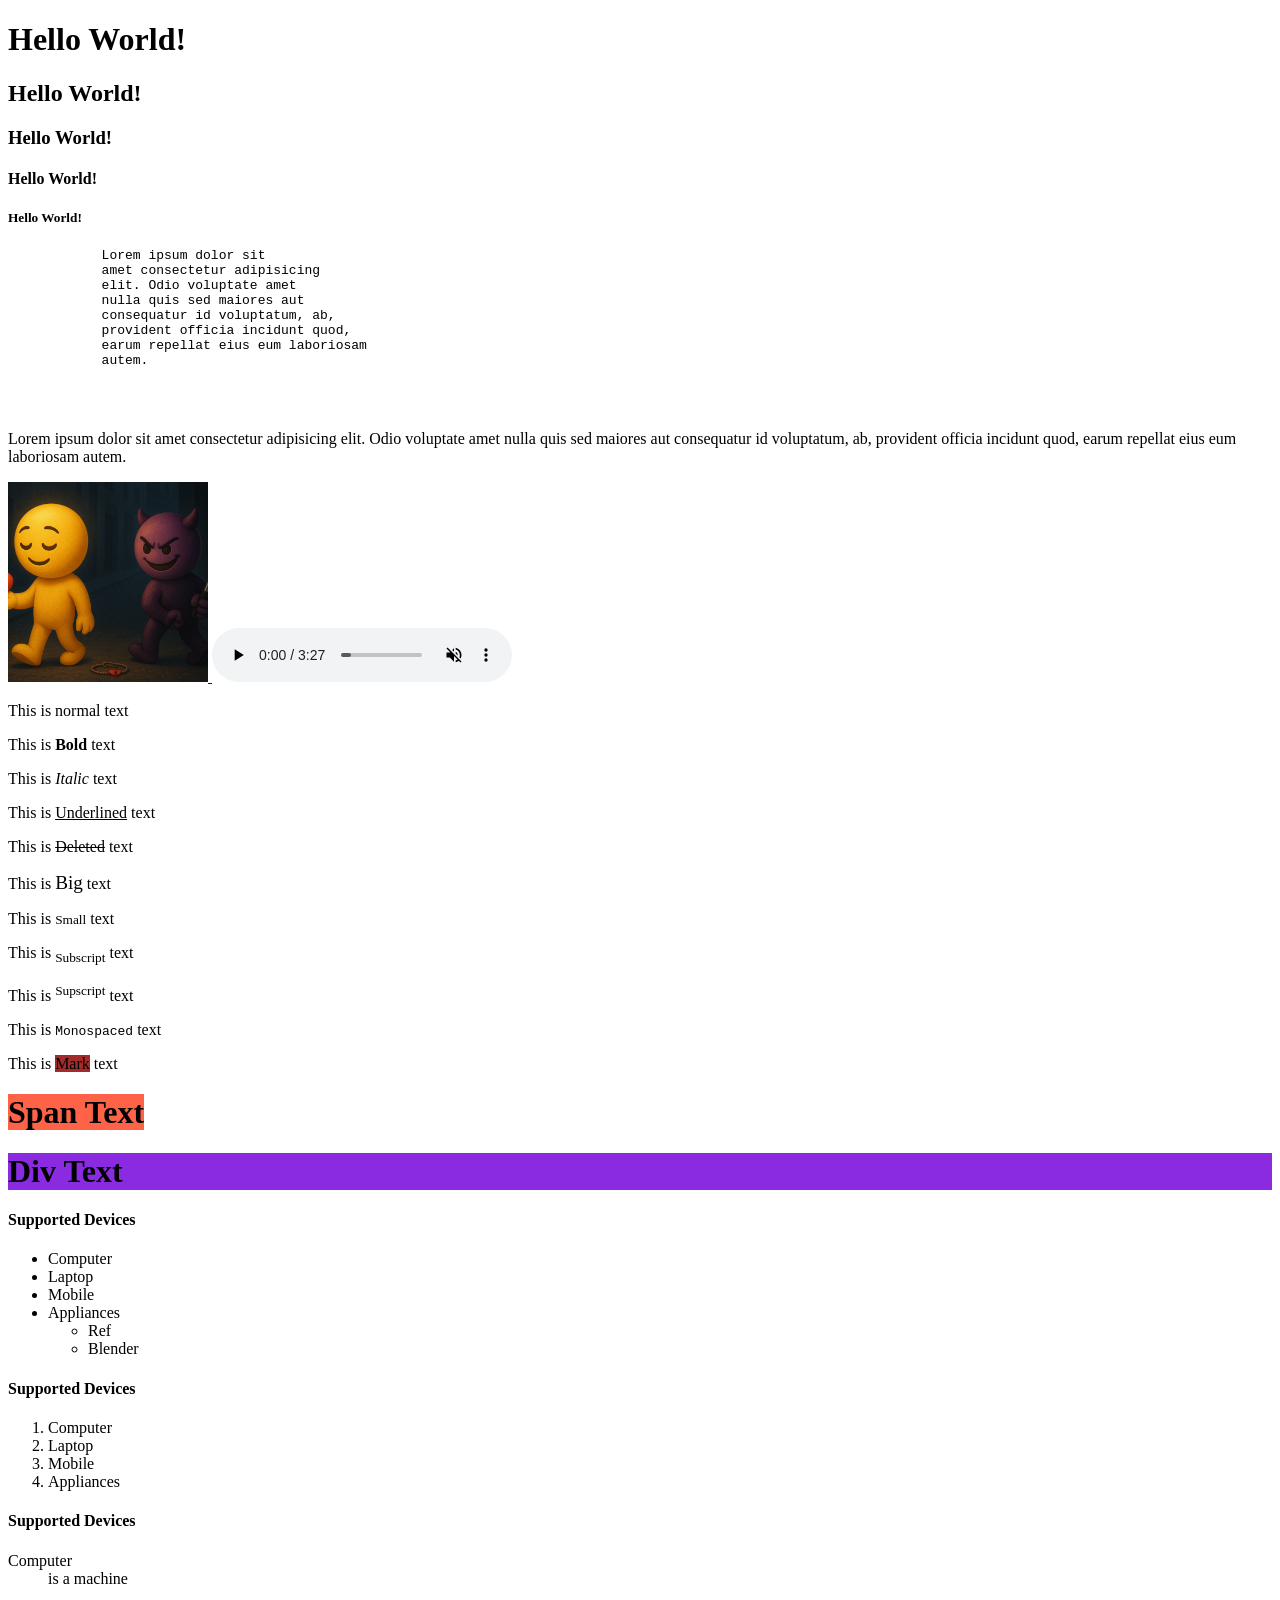
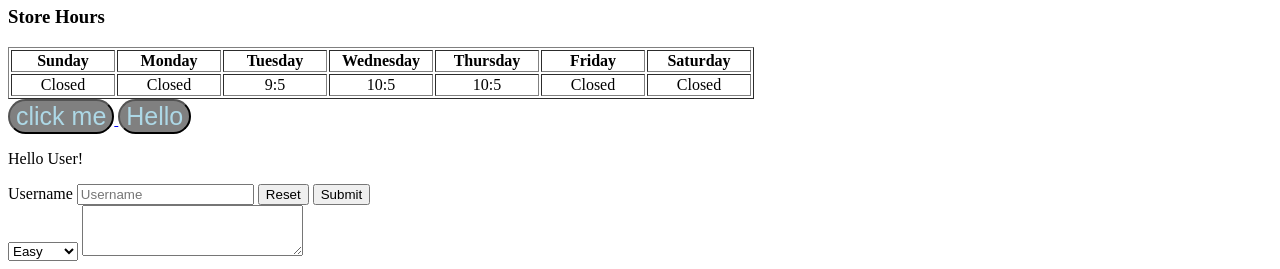
<file: index.html>
<!DOCTYPE html>
<html>
    <head>
        <meta charset="UTF-8">
        <meta http-equiv="X-UA-Compatible" content="IE-edge">
        <meta name="viewport" content="width=device-width, initial-scale=1.0">
        <link rel="icon" type="image/jpg" href="favicon.jpg">
        <title>Guess Of Word</title>
    </head>
    <body>
        <h1>Hello World!</h1>
        <h2>Hello World!</h2>
        <h3>Hello World!</h3>
        <h4>Hello World!</h4>
        <h5>Hello World!</h5>

        <pre>
            Lorem ipsum dolor sit 
            amet consectetur adipisicing 
            elit. Odio voluptate amet 
            nulla quis sed maiores aut 
            consequatur id voluptatum, ab, 
            provident officia incidunt quod,
            earum repellat eius eum laboriosam
            autem.
        </pre>
        <br>
        <p>
            Lorem ipsum dolor sit amet consectetur adipisicing elit. Odio voluptate amet nulla quis sed maiores aut consequatur id voluptatum, ab, provident officia incidunt quod, earum repellat eius eum laboriosam autem.
        </p>

     <!--   <a href="https://youtube.com" target="_blank" title="Secret Website!">
        click me
        </a> -->

        <a href="sample.png">
        <img src="sample.png" height="200" alt="this is my favorite song!">
        </a>

        <audio controls autoplay muted loop>
            <source src="sample.mp3">
        </audio>

        <!-- <video src="sample.mp4" width="100%" controls autoplay muted loop></video> -->

        <p>This is normal text</p>
        <p>This is <b>Bold</b> text</p>
        <p>This is <i>Italic</i> text</p>
        <p>This is <u>Underlined</u> text</p>
        <p>This is <del>Deleted</del> text</p>
        <p>This is <big>Big</big> text</p>
        <p>This is <small>Small</small> text</p>
        <p>This is <sub>Subscript</sub> text</p>
        <p>This is <sup>Supscript</sup> text</p>
        <p>This is <tt>Monospaced</tt> text</p>
        <p>This is <mark style="background-color: brown;">Mark</mark> text</p>

        <h1> <span style="background-color: tomato;">Span Text</span> </h1>
        <h1> <div style="background-color: blueviolet;">Div Text</div> </h1>

        <!--Unordered List-->
        <h4>Supported Devices</h4>
        <ul>
            <li>Computer</li>
            <li>Laptop</li>
            <li>Mobile</li>
            <li>Appliances</li>
            <ul>
                <li>Ref</li>
                <li>Blender</li>
            </ul>
        </ul>

        <!--Ordered List-->

        <h4>Supported Devices</h4>
        <ol>
            <li>Computer</li>
            <li>Laptop</li>
            <li>Mobile</li>
            <li>Appliances</li>
        </ol>

        <!--Description List-->

        <h4>Supported Devices</h4>
        <dl>
            <dt>Computer</dt>
            <dd>is a machine</dd>
        </dl>

        <h3>Store Hours</h3>

        <table border="1">
            <tr>
                <th width="100">Sunday</th>
                <th width="100">Monday</th>
                <th width="100">Tuesday</th>
                <th width="100">Wednesday</th>
                <th width="100">Thursday</th>
                <th width="100">Friday</th>
                <th width="100">Saturday</th>
            </tr>
            <tr align="center">
                <td>Closed</td>
                <td>Closed</td>
                <td>9:5</td>
                <td>10:5</td>
                <td>10:5</td>
                <td>Closed</td>
                <td>Closed</td>
            </tr>
        </table>

        <a href="favicon.jpg">
        <button style="font-size: 25px; background-color: gray; color:lightblue; border-radius: 25px">click me</button>
        </a>

        <button onclick="changeGreeting()"; style="font-size: 25px; background-color: gray; color:lightblue; border-radius: 25px">Hello</button>
        
        <p id="greetings">Hello User!</p>

        <form action="/" method="POST" enctype="multipart/form-data">
            <label for="username">Username</label>
            <input type="text" placeholder="Username" id="username" minlength="6" required="">
            <input type="reset" value="Reset">
            <input type="submit">
        </form>

        <select>
            <option value="Easy">Easy</option>
            <option value="Medium">Medium</option>
            <option value="Hard">Hard</option>
        </select>

        <textarea rows="3" cols="25"></textarea>

        

        <script>
            function changeGreeting() {
                document.getElementById("greetings").innerHTML = "Hi User!";
            }
        </script>
        
        <!-- THIS IS COMMENT-->
    </body>
</html>
</file>
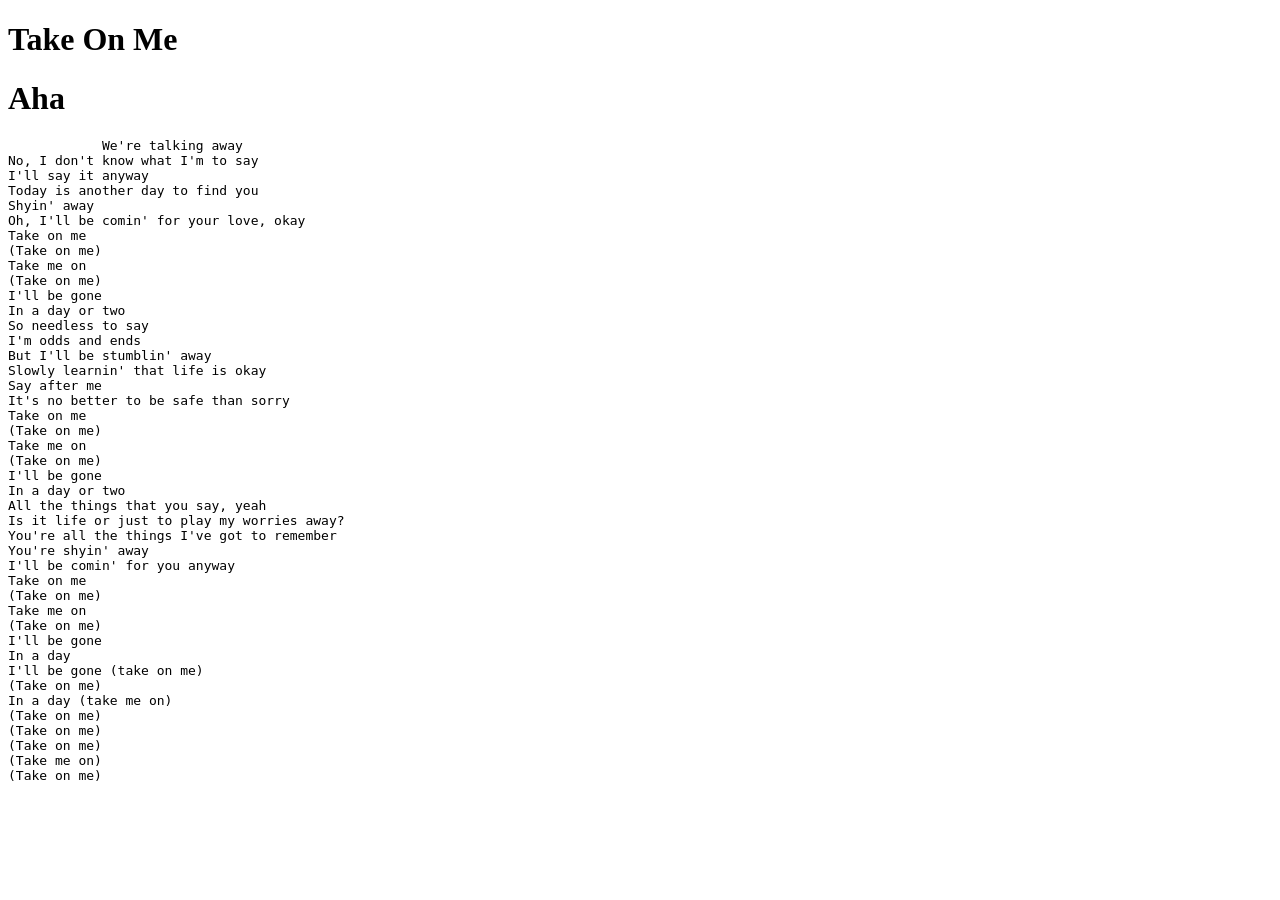
<file: lyrics.html>
<!DOCTYPE html>
<html>
    <head>
        <title>Billie Jean By Michael Jackson</title>
    </head>
    <body>
        <h1>Take On Me</h1>
        <h1>Aha</h1>

        <pre>
            We're talking away
No, I don't know what I'm to say
I'll say it anyway
Today is another day to find you
Shyin' away
Oh, I'll be comin' for your love, okay
Take on me
(Take on me)
Take me on
(Take on me)
I'll be gone
In a day or two
So needless to say
I'm odds and ends
But I'll be stumblin' away
Slowly learnin' that life is okay
Say after me
It's no better to be safe than sorry
Take on me
(Take on me)
Take me on
(Take on me)
I'll be gone
In a day or two
All the things that you say, yeah
Is it life or just to play my worries away?
You're all the things I've got to remember
You're shyin' away
I'll be comin' for you anyway
Take on me
(Take on me)
Take me on
(Take on me)
I'll be gone
In a day
I'll be gone (take on me)
(Take on me)
In a day (take me on)
(Take on me)
(Take on me)
(Take on me)
(Take me on)
(Take on me)
        </pre>
    </body>
</html>
</file>
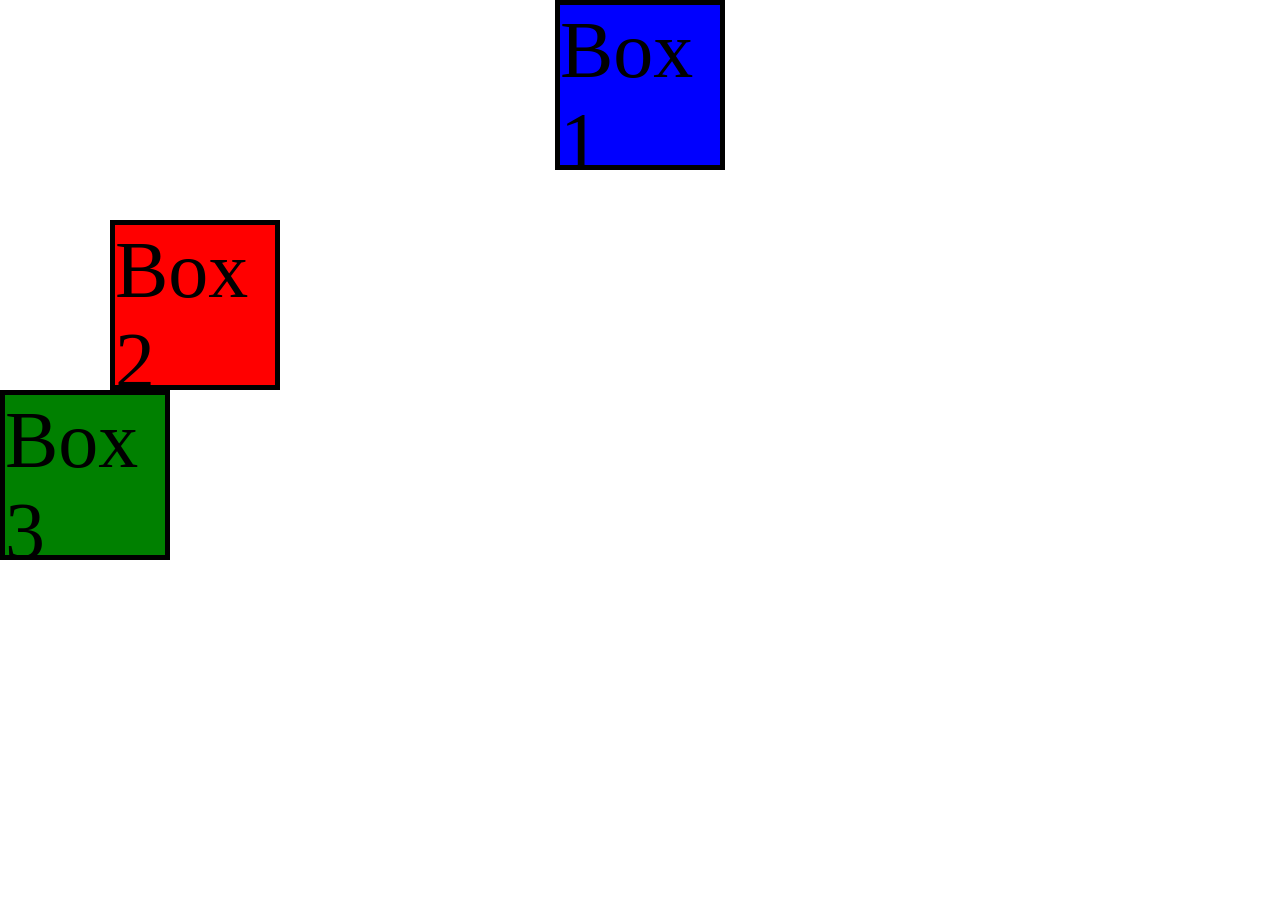
<file: style.html>
<!DOCTYPE html>
<html>
    <head>
        <title>Guess Of Word Style</title>
        <meta charset="UTF-8">
        <meta http-equiv="X-UA-Compatible" content="IE-edge">
        <meta name="viewport" content="width=device-width, initial-scale=1.0">
        <link rel="stylesheet" href="style.css">
    </head>
    <body>
       <!--- <h1>This is my website</h1>
        <p id="p1">Lorem ipsum dolor sit amet, consectetur adipisicing elit. Eaque, repellat dolores expedita officiis perferendis omnis iure veniam quibusdam, est magni officia fugiat, cum maxime labore excepturi hic tenetur. Corporis, ipsam?</p>
        <p class="p2">Lorem ipsum dolor sit amet consectetur adipisicing elit. Unde iusto deleniti quia quibusdam. Tempora ut quo nihil, minima ad cumque quos beatae quidem voluptates dolore autem non ea hic necessitatibus?</p> -->
        <div class="box" id="box1">Box 1</div>
        <div class="box" id="box2">Box 2</div>
        <div class="box" id="box3">Box 3</div>

    </body>
</html>
</file>
<file: style.css>
body {
    background-color: white;
    margin: 0px;
}

h1 {
    color: black;
    font-family: sans-serif, Arial;
    border: 3px solid purple;
    border-radius: 20px;

    text-shadow: 3px 3px 5px gray;
}

p {
    font-family: 'Times New Roman', Times, serif;
    font-size: 1.5em;
    font-weight: bold;
    font-style: italic;
}

#p1 {
    color: green;
}

.p2{
    color: red;
}

.box {
    border: 5px solid;
    font-size: 5em;
    height: 2em;
    width: 2em;
}

#box1 {
    background-color: blue;
    margin: auto;
}

#box2 {
    background-color: red;
    margin-top: 50px;
    margin-left: 110px;
}

#box3 {
    background-color: green;
    
}
</file>
